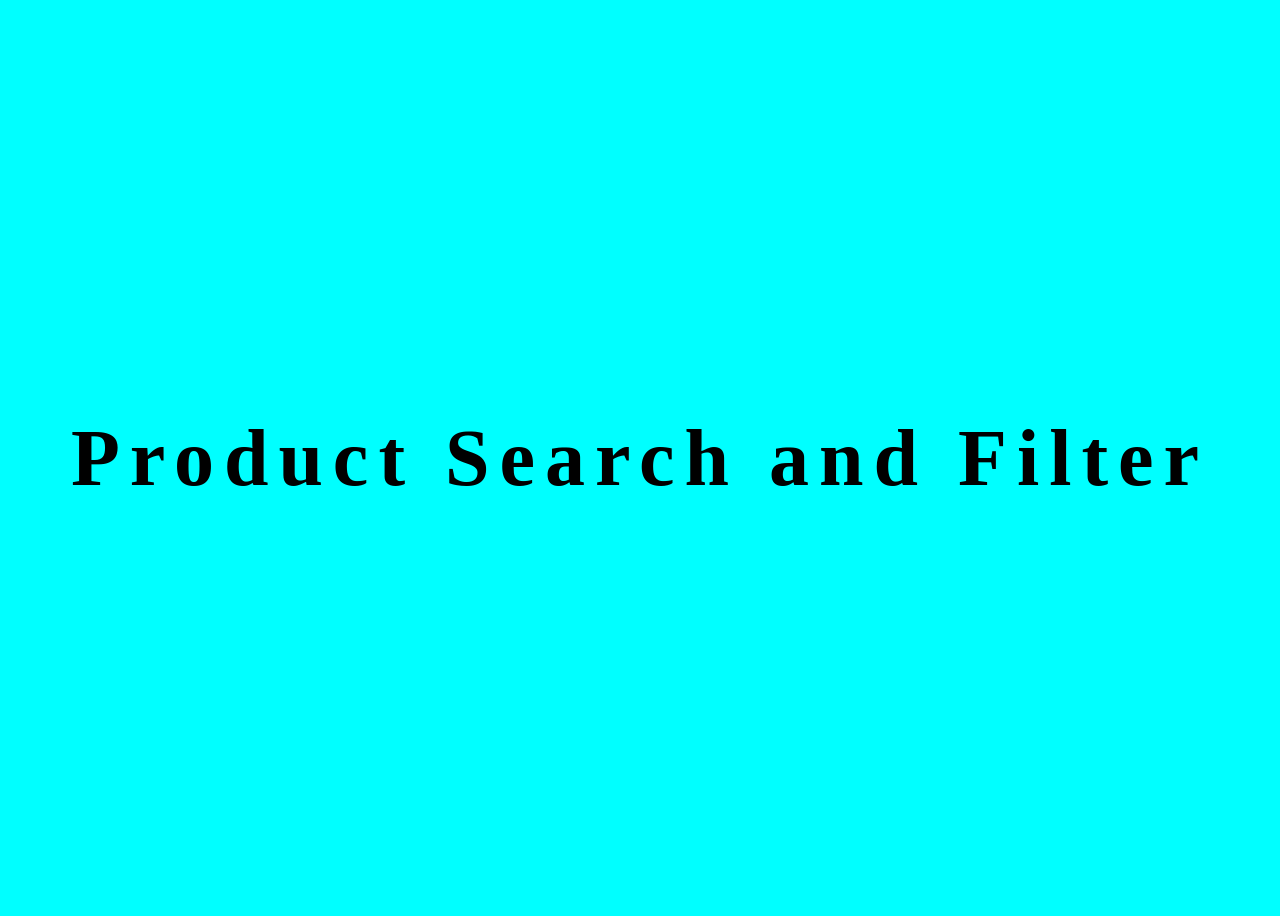
<file: Beginner/index.html>
<!DOCTYPE html>
<html lang="en">

<head>
    <meta charset="UTF-8">
    <meta name="viewport" content="width=device-width, initial-scale=1.0">
    <title>Document</title>
</head>
<style>
    body {
        background-color: aqua;
        display: flex;
        justify-content: center;
        align-items: center;
        height: 100vh;
    }

    h1 {
        font-size: 5rem;
        letter-spacing: 10px;
    }
</style>

<body>
    <div class="container">
        <h1>Product Search and Filter</h1>

    </div>
    <script src="app.js"></script>
</body>

</html>
</file>
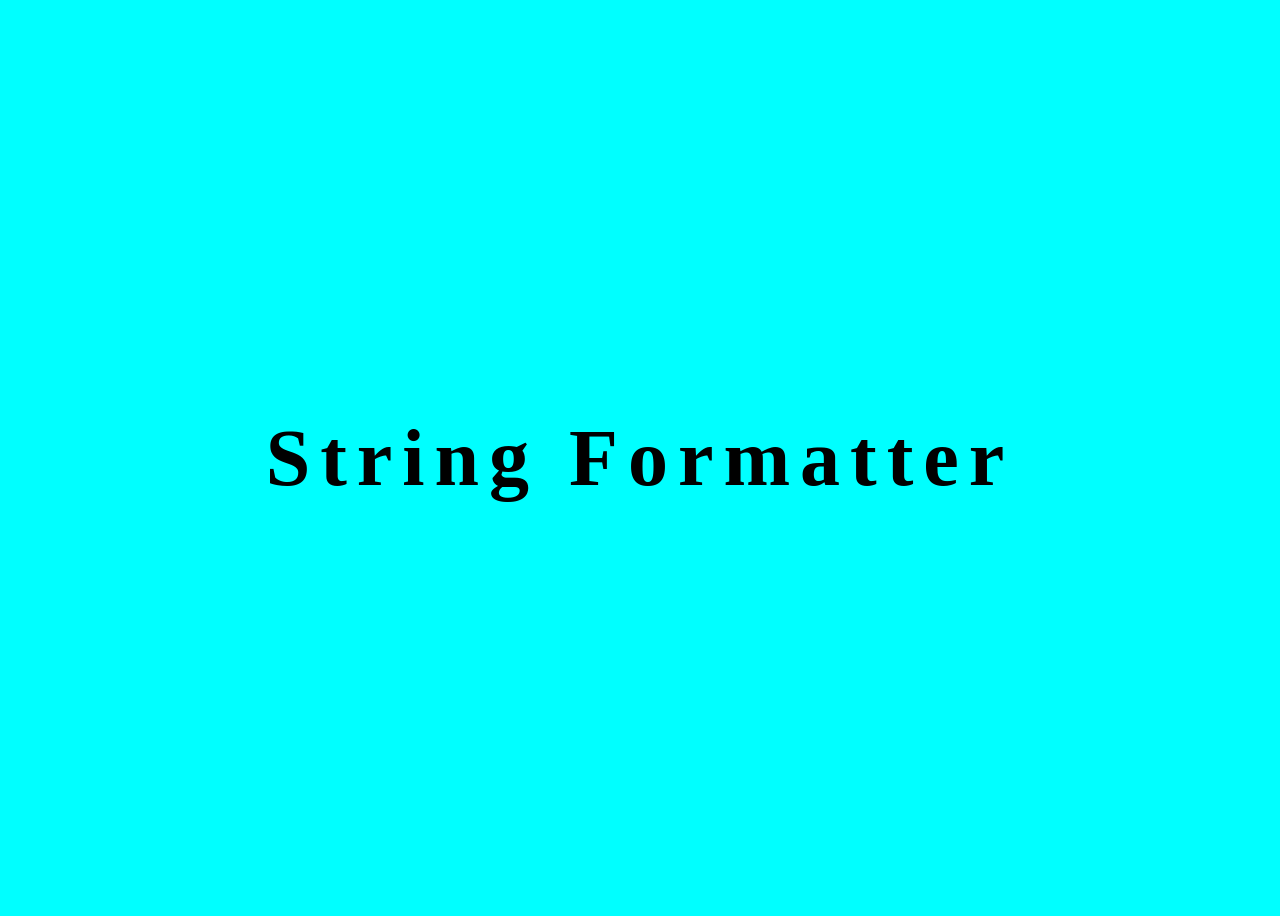
<file: Beginner/challenge3/index.html>
<!DOCTYPE html>
<html lang="en">

<head>
    <meta charset="UTF-8">
    <meta name="viewport" content="width=device-width, initial-scale=1.0">
    <title>Document</title>
</head>
<style>
    body {
        background-color: aqua;
        display: flex;
        justify-content: center;
        align-items: center;
        height: 100vh;
    }

    h1 {
        font-size: 5rem;
        letter-spacing: 10px;
    }
</style>

<body>
    <h1>String Formatter</h1>
    <script src="app.js"></script>
</body>

</html>
</file>
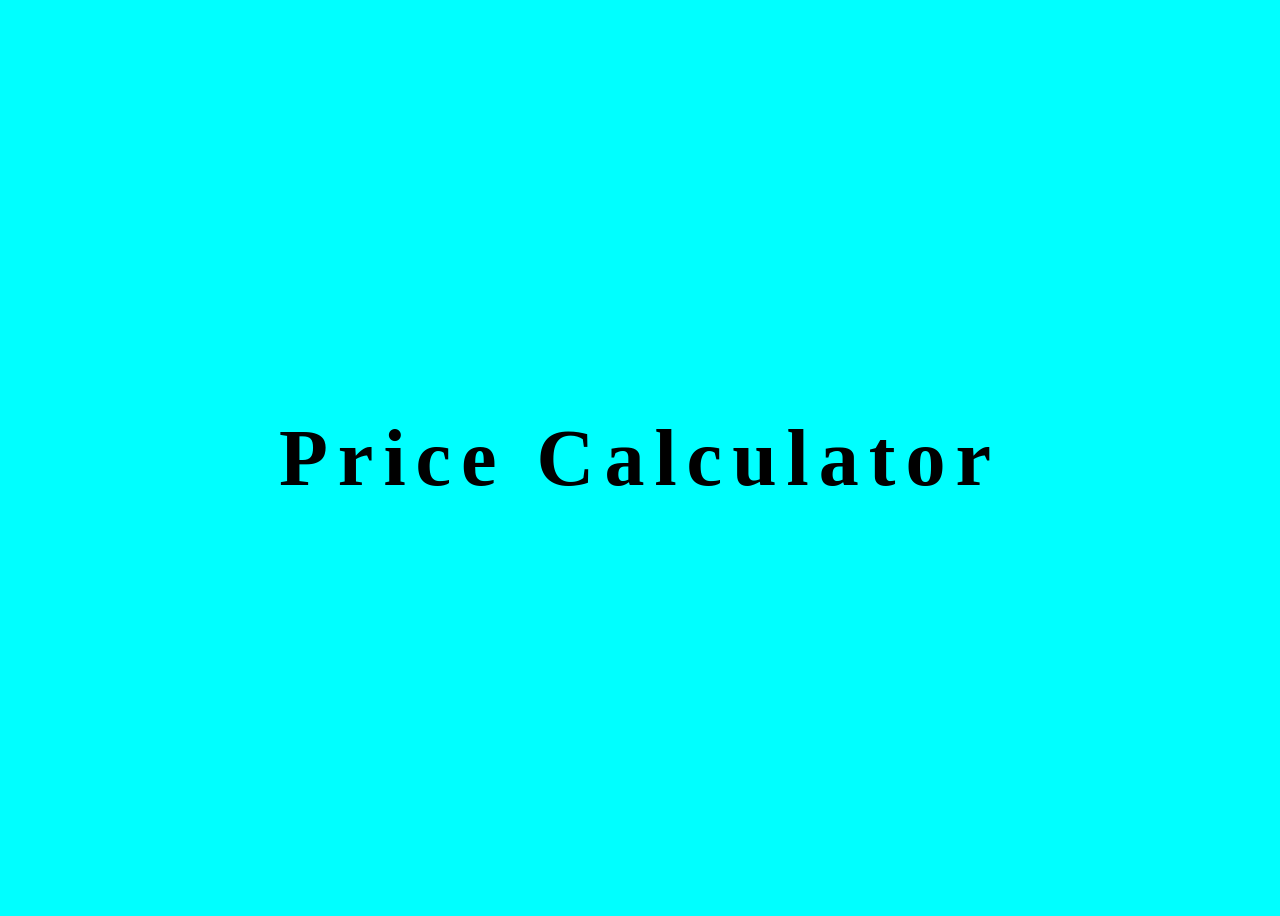
<file: Beginner/challenge4/index.html>
<!DOCTYPE html>
<html lang="en">

<head>
    <meta charset="UTF-8">
    <meta name="viewport" content="width=device-width, initial-scale=1.0">
    <title>Document</title>
</head>
<style>
    body {
        background-color: aqua;
        display: flex;
        justify-content: center;
        align-items: center;
        height: 100vh;
    }

    h1 {
        font-size: 5rem;
        letter-spacing: 10px;
    }
</style>

<body>
    <h1>Price Calculator</h1>
    <script src="app.js"></script>
</body>

</html>
</file>
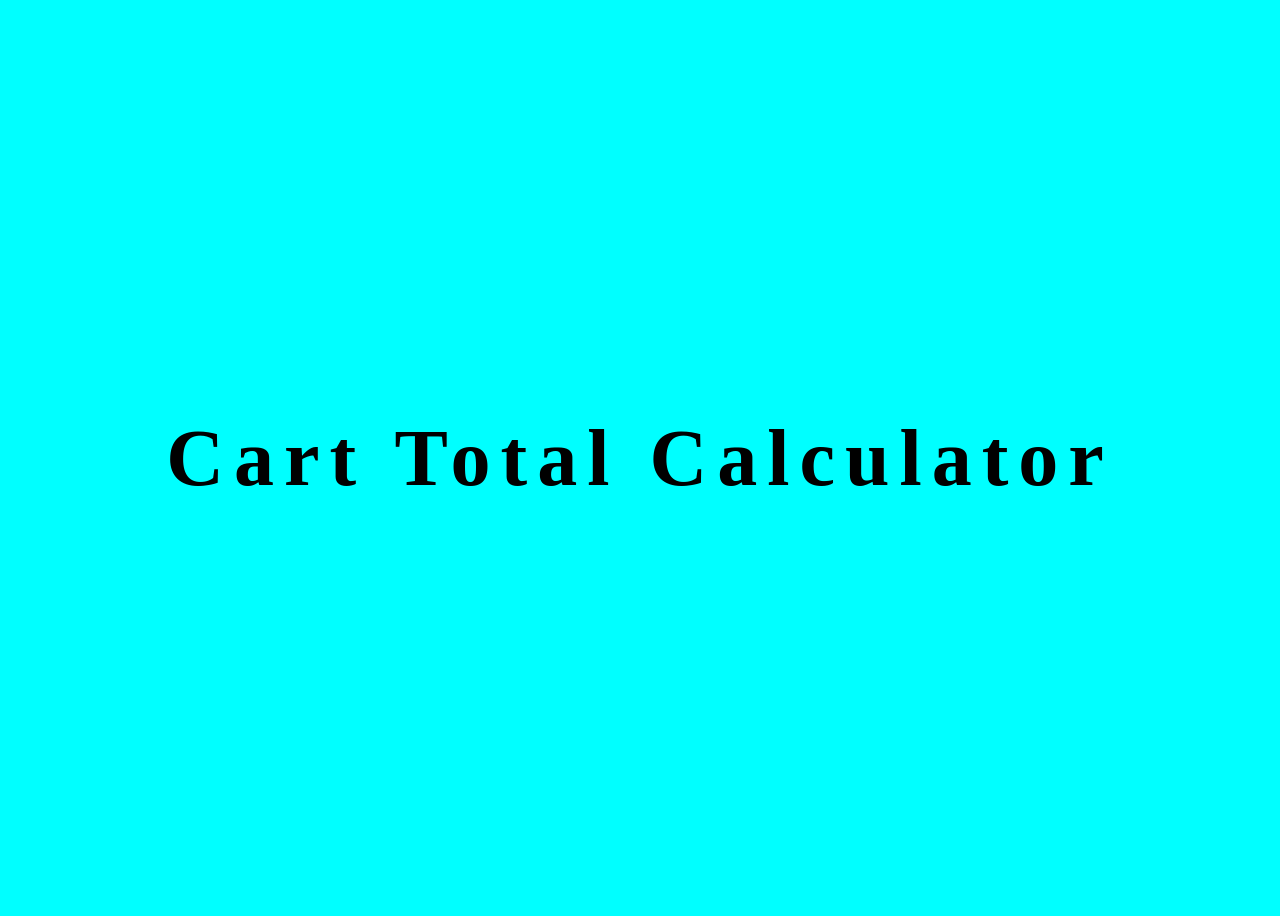
<file: Beginner/challenge5/index.html>
<!DOCTYPE html>
<html lang="en">

<head>
    <meta charset="UTF-8">
    <meta name="viewport" content="width=device-width, initial-scale=1.0">
    <title>Document</title>
</head>
<style>
    body {
        background-color: aqua;
        display: flex;
        justify-content: center;
        align-items: center;
        height: 100vh;
    }

    h1 {
        font-size: 5rem;
        letter-spacing: 10px;
    }
</style>

<body>
    <h1>Cart Total Calculator</h1>
    <script src="app.js"></script>
</body>

</html>
</file>
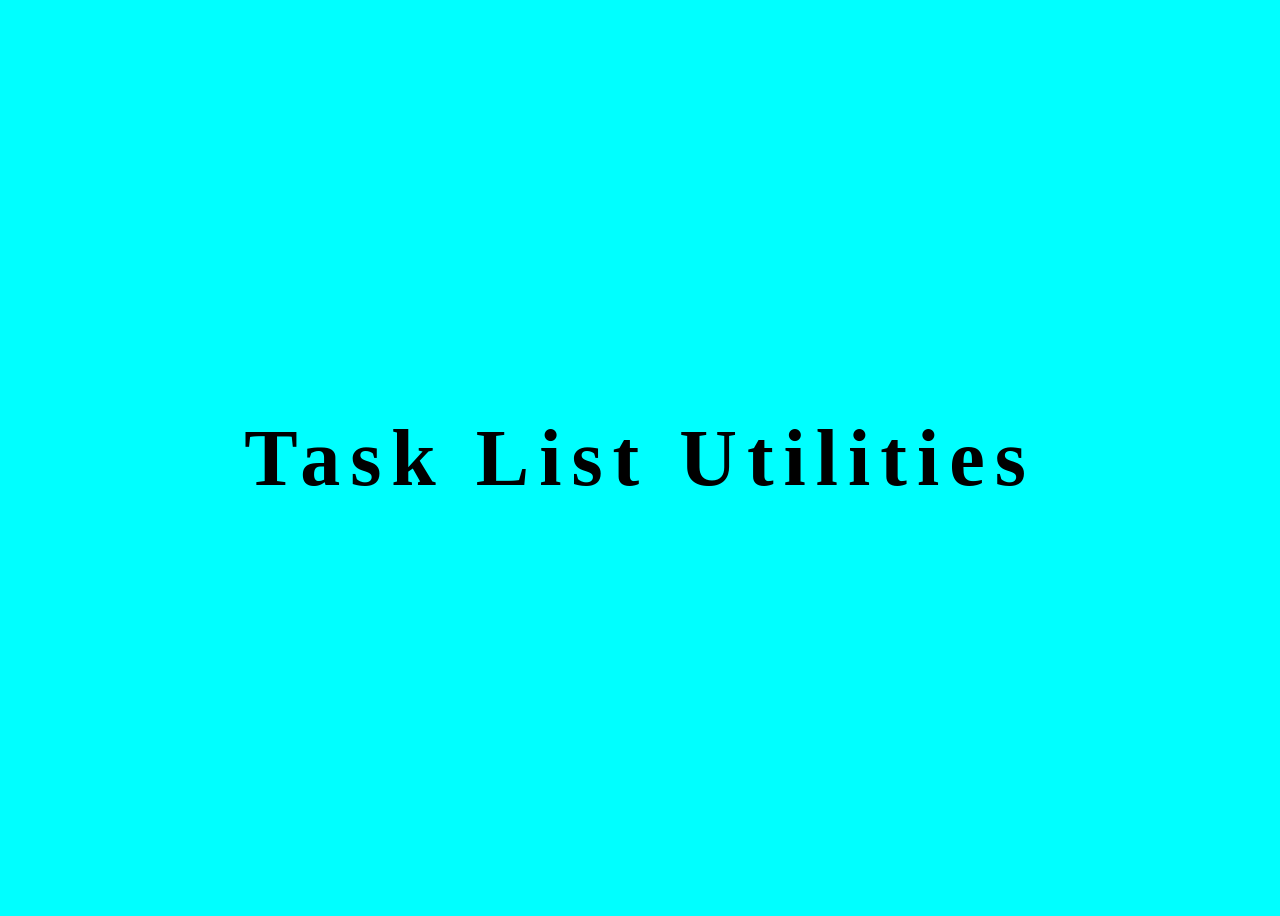
<file: Beginner/challenge7/index.html>
<!DOCTYPE html>
<html lang="en">

<head>
    <meta charset="UTF-8">
    <meta name="viewport" content="width=device-width, initial-scale=1.0">
    <title>Document</title>
</head>
<style>
    body {
        background-color: aqua;
        display: flex;
        justify-content: center;
        align-items: center;
        height: 100vh;
    }

    h1 {
        font-size: 5rem;
        letter-spacing: 10px;
    }
</style>

<body>
    <h1>Task List Utilities</h1>
    <script src="app.js"></script>
</body>

</html>
</file>
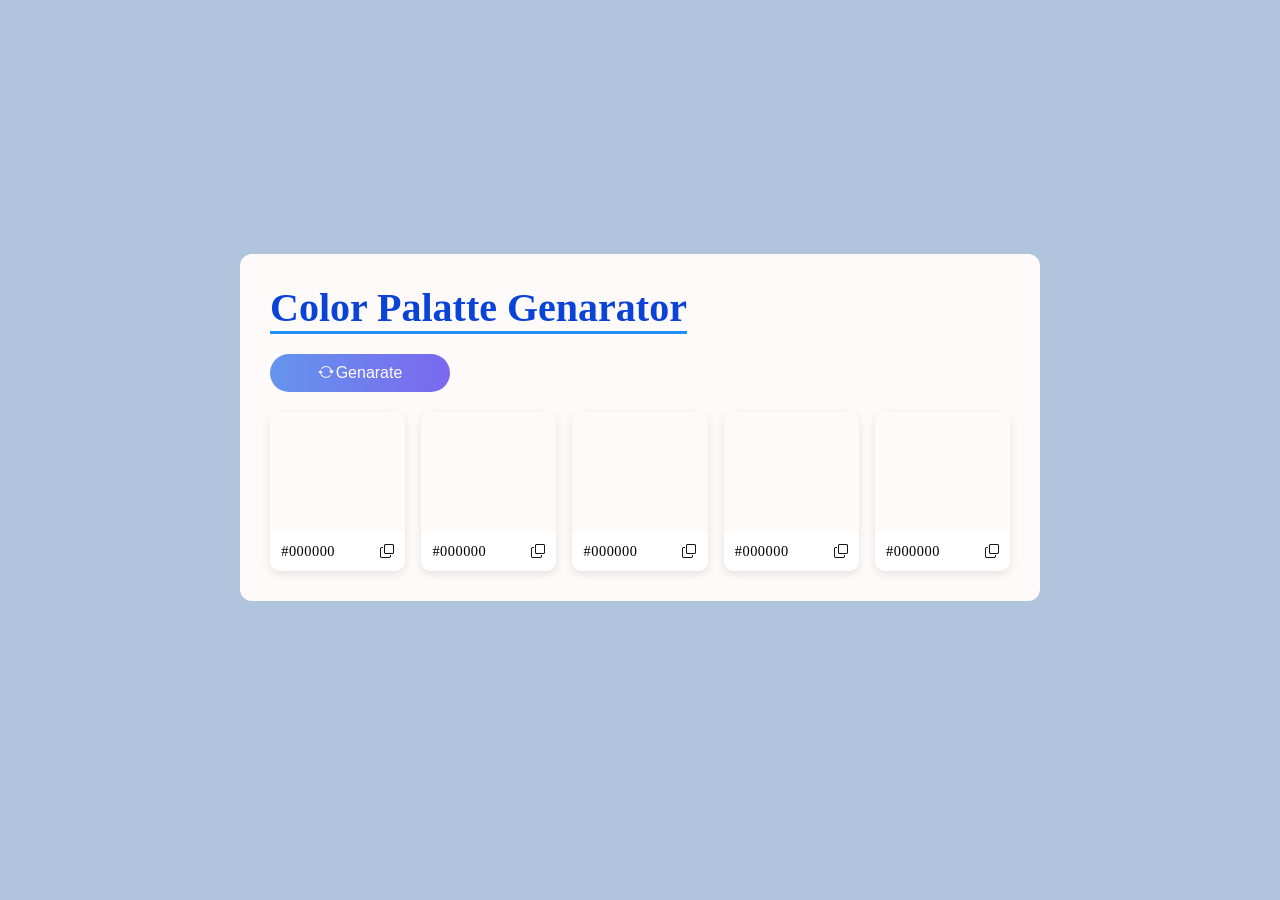
<file: Intermediate/Color_PLatte/index.html>
<!DOCTYPE html>
<html lang="en">

<head>
    <meta charset="UTF-8">
    <meta name="viewport" content="width=device-width, initial-scale=1.0">
    <title>Color Platte Generator</title>
    <link rel="stylesheet" href="https://cdn.jsdelivr.net/npm/bootstrap-icons@1.13.1/font/bootstrap-icons.min.css">
    <link rel="stylesheet" href="style.css">
</head>

<body>
    <div class="container">
        <h1>Color Palatte Genarator</h1>
        <button id="genarate-btn"><i class="bi bi-arrow-repeat"></i>Genarate</button>
        <div class="palette-container">
            <div class="color-box">
                <div class="color"></div>
                <div class="color-info">
                    <span class="hex-value">#000000</span>
                    <i class="bi bi-copy" title="Copy to clipboard"></i>
                </div>
            </div>
            <div class="color-box">
                <div class="color"></div>
                <div class="color-info">
                    <span class="hex-value">#000000</span>
                    <i class="bi bi-copy" title="Copy to clipboard"></i>
                </div>
            </div>
            <div class="color-box">
                <div class="color"></div>
                <div class="color-info">
                    <span class="hex-value">#000000</span>
                    <i class="bi bi-copy" title="Copy to clipboard"></i>
                </div>
            </div>
            <div class="color-box">
                <div class="color"></div>
                <div class="color-info">
                    <span class="hex-value">#000000</span>
                    <i class="bi bi-copy" title="Copy to clipboard"></i>
                </div>
            </div>
            <div class="color-box">
                <div class="color"></div>
                <div class="color-info">
                    <span class="hex-value">#000000</span>
                    <i class="bi bi-copy" title="Copy to clipboard"></i>
                </div>
            </div>

        </div>
    </div>
    <script src="app.js"></script>
</body>

</html>
</file>
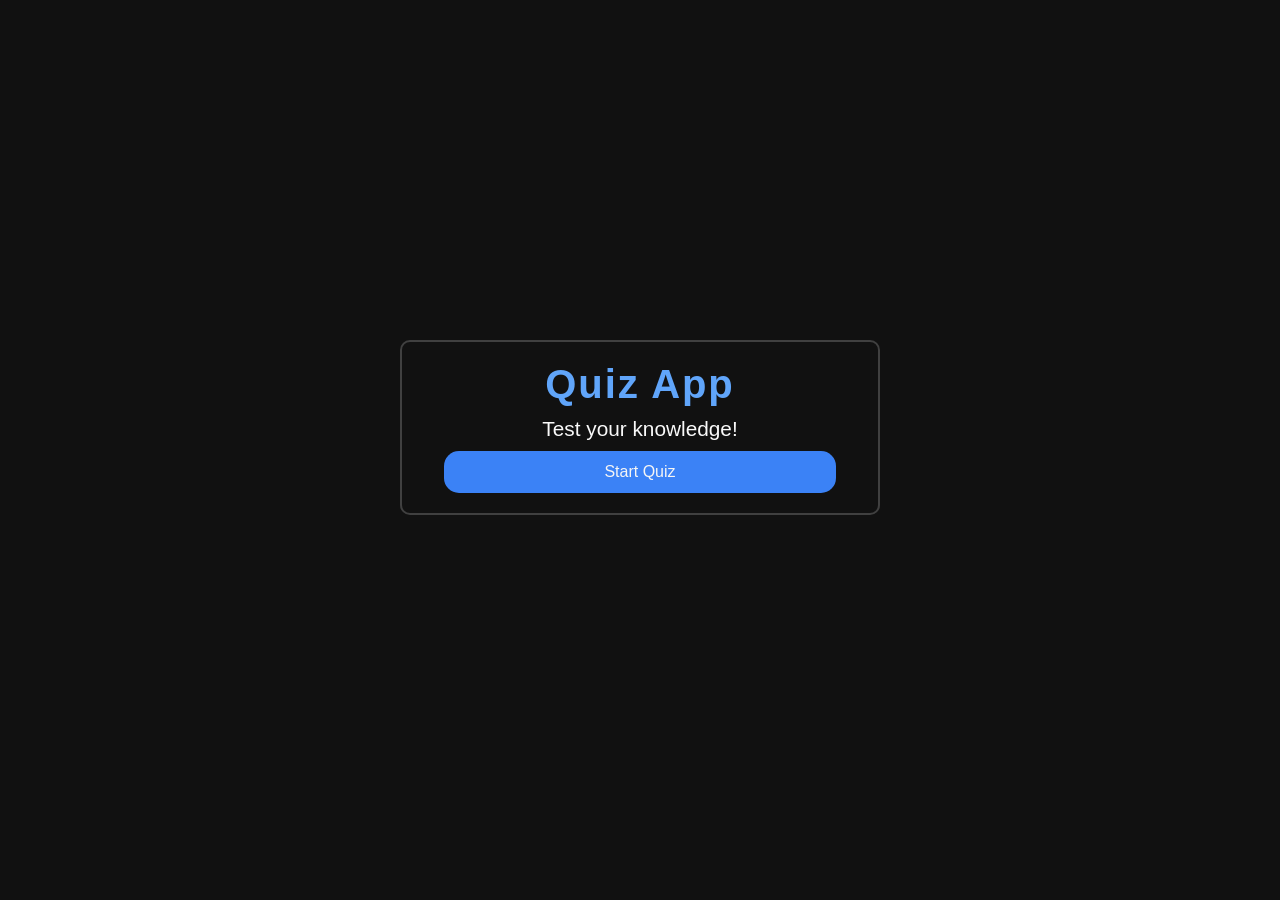
<file: Intermediate/QuizApp/index.html>
<!DOCTYPE html>
<html lang="en">

<head>
    <link rel="stylesheet" href="style.css">
    <meta charset="UTF-8">
    <meta name="viewport" content="width=device-width, initial-scale=1.0">
    <title>Quiz App</title>
</head>

<body>
    <div class="container">
        <div class=" screen start-Screen">
            <h1>Quiz App</h1>
            <p>Test your knowledge!</p>
            <button class="start-btn">Start Quiz</button>
        </div>
        <div class="screen quiz-Screen">
            <div class="question-current-con">
                <p>Question <span class="current-question">0</span> / <span class="max-score">0</span></p>
                <p>Score: <span class="score-span">1</span></p>
            </div>
            <div class="question-con">
                <h3 class="question-text">What's you're name?</h3>
                <div class="answers-con">

                </div>
                <div class="progress-con">
                    <div class="progress-bar"></div>
                </div>
            </div>
        </div>
        <div class="screen result-screen">
            <h3>Quiz Result</h3>
            <p>Total score: <span class="total-score-span">4</span></p>
            <p class="msg-result">Excelent Job</p>
            <button class="restart-btn">Restar Quiz</button>
        </div>
    </div>
    <script src="script.js"></script>
</body>

</html>
</file>
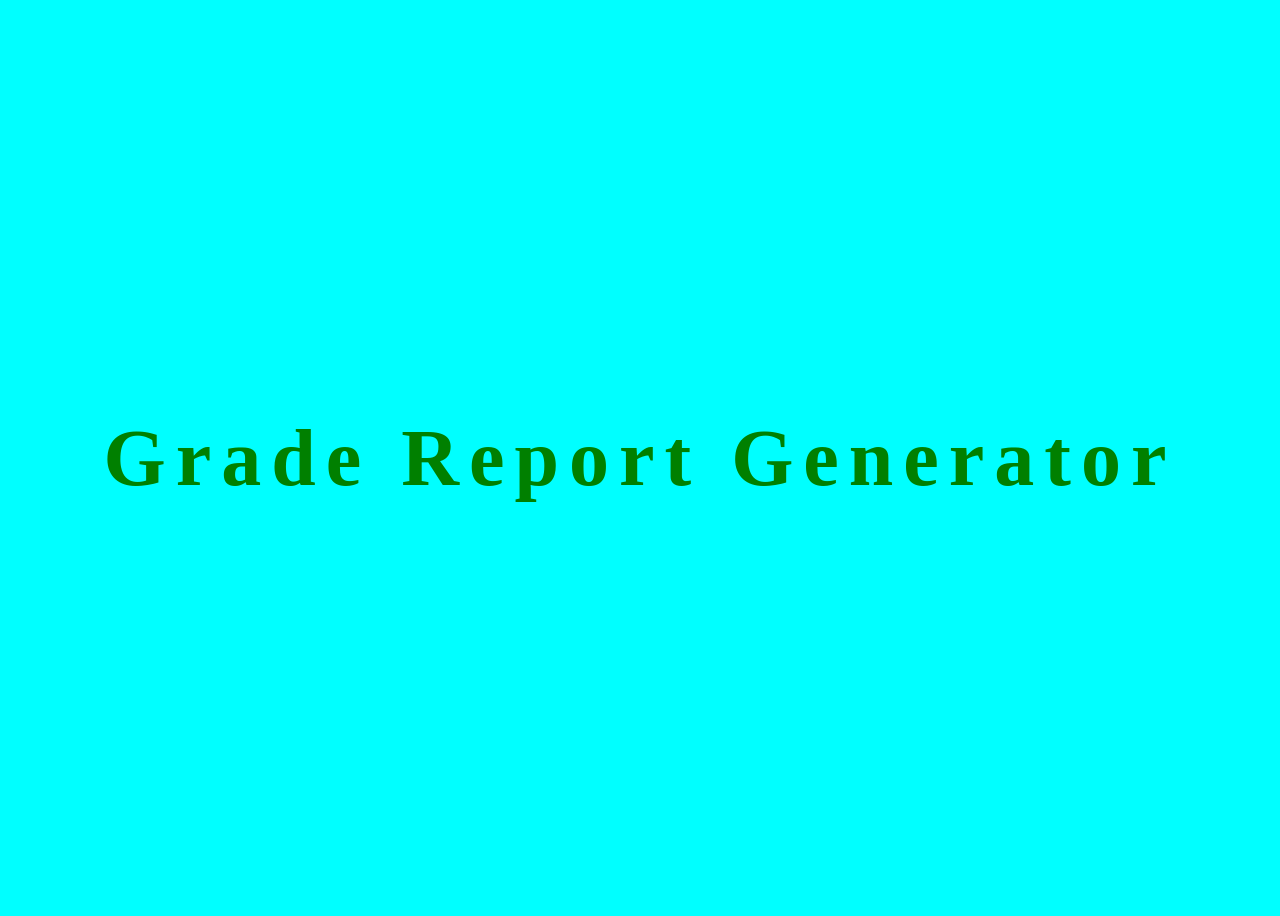
<file: Beginner/challenge6/indx.html>
<!DOCTYPE html>
<html lang="en">

<head>
    <meta charset="UTF-8">
    <meta name="viewport" content="width=device-width, initial-scale=1.0">
    <title>Document</title>
</head>
<style>
    body {
        background-color: aqua;
        display: flex;
        justify-content: center;
        align-items: center;
        height: 100vh;
    }

    h1 {
        font-size: 5rem;
        letter-spacing: 10px;
        color: green;
    }
</style>

<body>
    <h1>Grade Report Generator</h1>
    <script src="app.js"></script>
</body>

</html>
</file>
<file: Intermediate/Color_PLatte/style.css>
* {
    padding: 0%;
    margin: 0%;
    box-sizing: border-box;
}

body {
    background: #B0C4DE;
    display: flex;
    justify-content: center;
    align-items: center;
    padding: 30px;
    min-height: 95vh;
}

.container {
    background: #FFFAFA;
    padding: 30px;
    max-width: 800px;
    width: 100%;
    border-radius: 12px;

}

h1 {
    display: inline-block;
    font-size: 2.5rem;
    margin: 0% auto;
    border-bottom: 3px solid #1E90FF;
    color: #0943D7;
}

#genarate-btn {
    display: block;
    max-width: 180px;
    width: 100%;
    padding: 10px 12px;
    border-radius: 999px;
    border: none;
    background: linear-gradient(to right, #6495ED, #7B68EE);
    color: #FFFAFA;
    font-size: 16px;
    display: flex;
    justify-content: center;
    align-items: center;
    gap: 2px;
    transition: background 0.3s ease;
    margin: 20px 0;
}

#genarate-btn:active {
    transform: translateY(-1px);
}

#genarate-btn:hover {
    background: linear-gradient(to top, #7B68EE, #6495ED);
}

.palette-container {
    display: grid;
    gap: 1rem;
    grid-template-columns: repeat(auto-fit, minmax(130px, 1fr));
}

.color-box {
    border-radius: 10px;
    overflow: hidden;
    box-shadow: 0 3px 10px rgba(0, 0, 0, 0.1);
    transition: transform 0.2s;
}

.color-box:hover {
    transform: translateY(-5px);
}

.color {
    height: 120px;
    cursor: pointer;
}

.color-info {
    background-color: #fff;
    padding: 0.7rem;
    display: flex;
    align-items: center;
    justify-content: space-between;
    font-size: 0.9rem;
}

.hex-value {
    font-weight: 500;
    letter-spacing: 0.5px;
}

.bi-copy:hover {
    cursor: pointer;
    color: #64748b;
    transition: color 0.2s;
}

.bi-copy:hover {
    color: #667eea;
}

.fade {
    opacity: 0;
    transform: scale(0.7);
    transition: opacity 0.1s ease, transform 0.1s ease;
}

@media (max-width: 768px) {
    .palette-container {
        grid-template-columns: repeat(auto-fit, minmax(100px, 1fr));
    }
}
</file>
<file: Intermediate/QuizApp/style.css>
:root {

    --bg-primary: #111111;
    --bg-card: #1C1C1C;
    --bg-hover: #292929;


    --border: #404040;


    --text-primary: #E5E5E5;
    --text-secondary: #A3A3A3;


    --bg-light: #F5F5F5;
    --white: #FFFFFF;
}


* {
    padding: 0%;
    margin: 0%;
    box-sizing: border-box;
}

body {
    padding: 30px;
    display: flex;
    justify-content: center;
    align-items: center;
    min-height: 95vh;
    background: var(--bg-primary);
    color: #f9f9f9;
    font-family: 'poppins', sans-serif;
}

.quiz-Screen,
.result-screen {
    display: none;
}

.container {
    padding: 30px;
    max-width: 790px;
    width: 100%;
    border-radius: 20px;
    display: flex;
    justify-content: center;
    align-items: center;
}

.screen {
    /* background: #666666; */
    background: inherit;
    padding: 20px;
    max-width: 480px;
    width: 90%;
    text-align: center;
    border-radius: 10px;
    border: 2px solid var(--border);
}

.start-Screen h1 {
    color: #60A5FA;
    font-size: 2.5rem;
    letter-spacing: 0.12rem;
    margin-bottom: 10px;
}

.start-Screen p {
    color: #f9f9f9;
    font-size: 1.3rem;
    font-weight: 300;
}

.start-Screen button {
    display: inline-block;
    background: #3B82F6;
    padding: 12px 13px;
    width: 90%;
    border: none;
    margin-top: 10px;
    border-radius: 15px;
    color: #F5F5F5;
    font-size: 1rem;
    transition: all 0.3s;
    outline: none;
}

.start-Screen button:active {
    transform: translateY(-1px);
}

.start-Screen button:hover {
    background: #93C5FD;
}

.question-current-con {
    display: flex;
    justify-content: space-between;
    align-items: center;
    margin-bottom: 15px;
}

.question-current-con P {
    color: #3B82F6;
}

.question-current-con span {
    color: #f9f9f9;
}

.question-con {
    max-height: 380px;
}

.question-con h3 {
    margin: 10px 0;
    color: var(--text-primary);
    text-align: center;
    font-size: 1.5rem;
}

.answers-con {
    display: flex;
    align-items: center;
    flex-direction: column;
    gap: 10px;
    padding: 20px;
}

.ans-btn {
    width: 90%;
    padding: 11px 10px;
    border: none;
    background: #3B82F6;
    color: var(--text-primary);
    font-size: 1rem;
    border-radius: 15px;
    margin-bottom: 10px;
    transition: all .3s ease;
}

.ans-btn:active {
    transform: translateY(-1px);
}

.ans-btn:hover {
    background: #3b83f6c8;
}

.result-screen h3 {
    font-size: 2.5rem;
    color: #3B82F6;
    letter-spacing: 0.17rem;
    margin-bottom: 10px;
}

.result-screen p {
    display: flex;
    justify-content: center;
    gap: 6px;
    align-items: baseline;
    margin-bottom: 10px;
}

.msg-result {
    font-size: 20px;
    letter-spacing: 2.3px;
    color: #2196F3;
}

.restart-btn {
    border: none;
    padding: 12px 13px;
    width: 90%;
    background: #3B82F6;
    color: var(--text-primary);
    font-size: 16px;
    border-radius: 15px;
    transition: all 0.3s;
}

.restart-btn:active {
    transform: translateY(-1px);
}

.restart-btn:hover {
    background: #2196F3;
}

.correct {
    background: #22C55E;
}

.incorrect {
    background: #EF4444;
}

.correct:hover {
    background: #22c55eb6;
}

.incorrect:hover {
    background: #ef4444b8;
}


.progress-con {
    background: #404040;
    border-radius: 15px;
    height: 8px;
    width: 100%;
    overflow: hidden;
}

.progress-bar {
    border-radius: 999px;
    background: #2196F3;
    transition: width 0.3s ease;
    height: 100%;
    width: 0%;
}

@media(max-width:556px) {
    .container {
        max-width: 450px;
        width: 100%;
        padding: 20px;
        display: flex;
        justify-content: center;
        align-items: center;
        min-height: 280px;
    }

    .screen {
        max-width: 460px;
        width: 100%;
        padding: 20px;

    }

    .quiz-Screen {
        min-height: 290px;
        padding: 20px;
    }

    .quiz-Screen h3 {
        font-size: 16px;
    }

    .answers-con {
        display: flex;
        flex-direction: column;
        justify-content: center;
        gap: 10px;
    }

    .ans-btn {
        margin: 5px;
        padding: 6px 9px;
        font-size: 13px;
    }

    h1 {
        font-size: 1.5rem;
    }
}

/* Tablet Responsive */
@media (min-width: 557px) and (max-width: 768px) {
    .container {
        max-width: 700px;
        width: 100%;
        padding: 25px;
        margin: 0 auto;
        display: flex;
        justify-content: center;
        align-items: center;
        min-height: 350px;
        box-sizing: border-box;
    }

    .screen {
        max-width: 600px;
        width: 100%;
        padding: 25px;
        box-sizing: border-box;
    }

    .quiz-Screen {
        min-height: 320px;
        padding: 25px;
    }

    .quiz-Screen h3 {
        font-size: 20px;
    }

    .answers-con {
        display: flex;
        flex-direction: row;
        flex-wrap: wrap;
        justify-content: center;
        gap: 12px;
    }

    .ans-btn {
        margin: 5px;
        padding: 10px 16px;
        font-size: 15px;
    }

    h1 {
        font-size: 2rem;
    }
}
</file>
